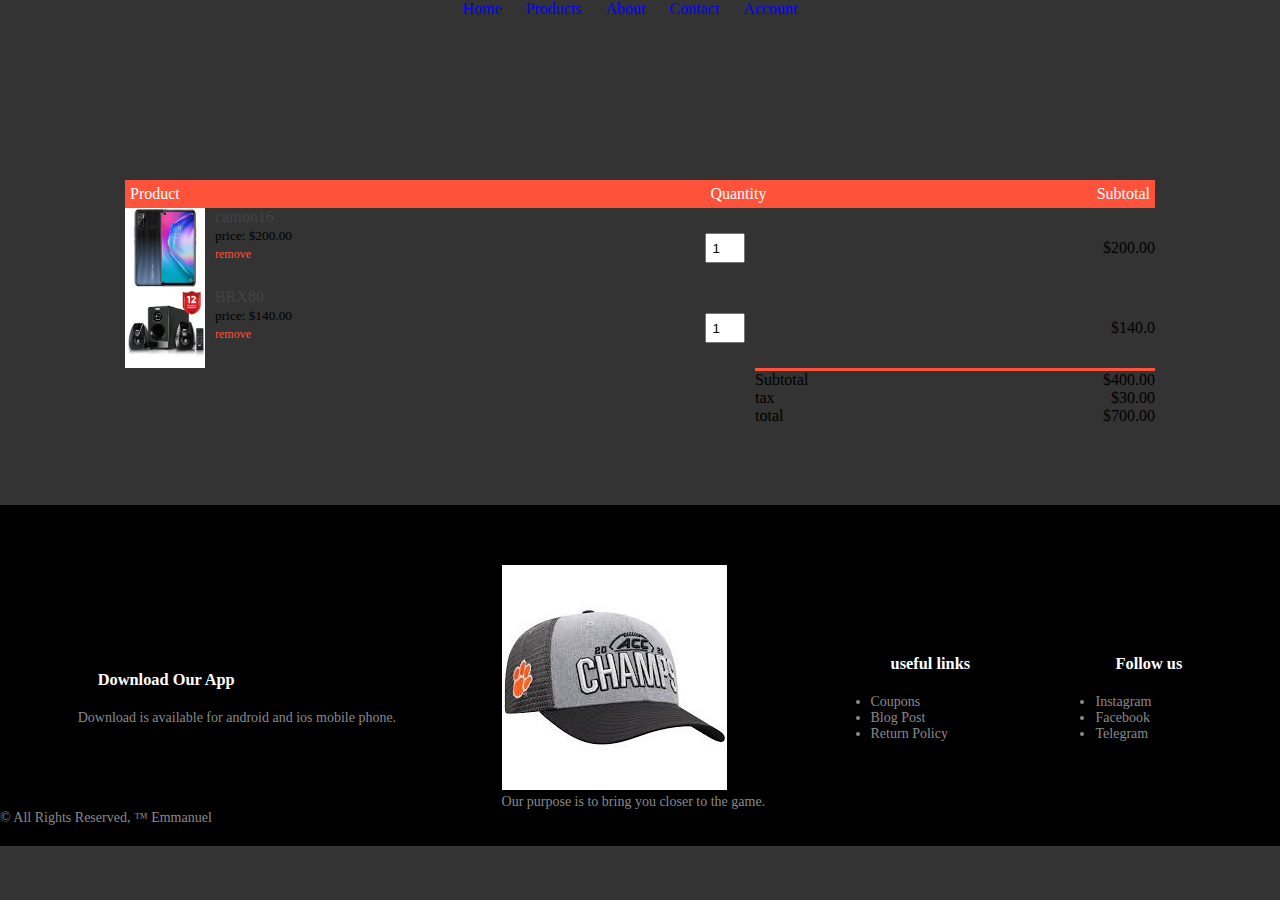
<file: milstone-main/milstone/cart.html>
<!DOCTYPE html>
<html lang="en">
<head>
    <meta charset="UTF-8">
    <meta http-equiv="X-UA-Compatible" content="IE=edge">
    <meta name="viewport" content="width=device-width, initial-scale=1.0">
    <link rel="stylesheet" href="style.css">
    <link rel="stylesheet" href="products.css" />
    <link rel="stylesheet" href="cart.css"/>
    <title>Document</title>
</head>
<body>
    <nav>
        <ul>
          <li><a href="index.html">Home</a></li>
          <li><a href="products.html">Products</a></li>
          <li><a href="">About<a></li>
          <li><a href="">Contact</a></li>
          <li><a href="">Account</a></li>
      </ul>
    </nav>
    <div class="small-container cart-page">
        <table>
            <tr>
                <th>Product</th>
                <th>Quantity</th>
                <th>Subtotal</th>
            </tr>
            <tr>
                <td>
                    <div class="cart-info">
                        <img src="images\camon16.jpg" alt="image">
                        <div>
                            <p>
                                camon16
                            </p>
                            <small>
                                price: $200.00
                            </small>
                            <br>
                            <a href="">remove</a>
                        </div>
                    </div>
                </td>
                <td><input type="number" value="1"></td>
                <td>$200.00</td>
            </tr>
            <tr>
                <td>
                    <div class="cart-info">
                        <img src="images\woffer2.jpg" alt="image">
                        <div>
                            <p>
                                BRX80
                            </p>
                            <small>
                                price: $140.00
                            </small>
                            <br>
                            <a href="">remove</a>
                        </div>
                    </div>
                </td>
                <td><input type="number" value="1"></td>
                <td>$140.0</td>
            </tr>
        </table>

        <div class="total-price">
            <table>
                <tr>
                    <td>
                        Subtotal
                    </td>
                    <td>
                        $400.00
                    </td>
                </tr>
                <tr>
                    <td>
                        tax
                    </td>
                    <td>
                        $30.00
                    </td>
                    
                </tr>
                <tr>
                    <td>total</td>
                    <td>$700.00</td>
                </tr>
            </table>
        </div>




    </div>
<!--footer--> 
<div class="footer">
    <div class="container">
        <div class="row">
            <div class="footer-col-1">
                <h3>Download Our App</h3>
                <p>Download is available for android and ios mobile phone.</p>
            </div>
            <div class="footer-col-2">
                <img src=".\images\images.jpg">
                <p>Our purpose is to bring you closer to the game.</p>
        </div>
        <div class="footer-col-3">
            <h3>useful links</h3>
            <ul>
                <li>Coupons</li>
                <li>Blog Post</li>
                <li>Return Policy</li>
            </ul>
        </div>
        <div class="footer-col-4">
            <h3>Follow us</h3>
            <ul>
                <li>Instagram</li>
                <li>Facebook</li>
                <li>Telegram</li>
            </ul>
        </div>
    </div>
</div>

</body>
<footer>
    &copy; All Rights Reserved, &trade; Emmanuel
  </footer>
    </nav>
</body>
</html>
</file>
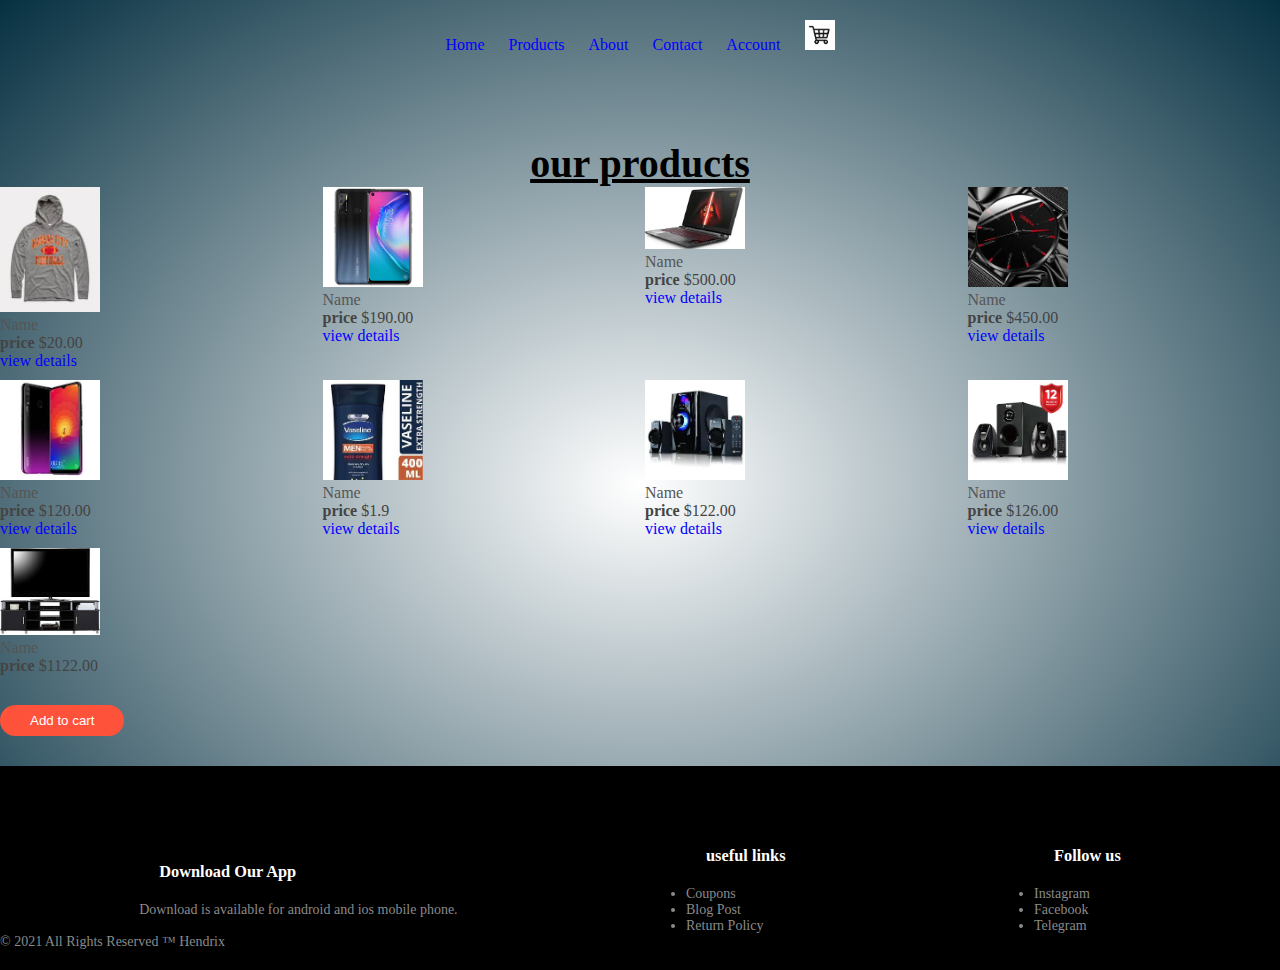
<file: milstone-main/milstone/products.html>
<!DOCTYPE html>
<html lang="en">
  <head>
    <meta charset="UTF-8" />
    <meta http-equiv="X-UA-Compatible" content="IE=edge" />
    <meta name="viewport" content="width=device-width, initial-scale=1.0" />
    <link rel="stylesheet" href="products.css" />
    <link rel="stylesheet" href="style.css" />
    <title>products</title>
  </head>
  <body>
    <div class="header">
      <div class="container">
          <div class="navbar">
              
              <nav>
                  <ul>
                      <li><a href="index.html">Home</a></li>
                      <li><a href="products.html">Products</a></li>
                      <li><a href="">About<a></li>
                      <li><a href="">Contact</a></li>
                      <li><a href="">Account</a></li>
                  </ul>
                  <a href="cart.html">
                    <img src=".\images\cart.jpg" width="30px" height="30px">
                </a>
              </nav>
              <!--<a href="cart.html">
                  <img src=".\images\cart.jpg" width="30px" height="30px">
              </a>-->
              
          </div>
      </div>
    <h1 id="our"><u> our products</u></h1>
    <div id="info">
      <!--iteam1-->
      <div class="img">
        <img src="./images/jamper.png" alt="item 1" />
        <div class="img-desc">
          <h4>Name</h4>
          <p><b> price </b> $20.00</p>
          <div class="view">
            <p><a href="details.html">view details</a></p>
          </div>
        </div>
      </div>
      <!--end1-->
      <!--item2-->
      <div class="img">
        <img src=".\images\camon16.jpg" alt="item 2" />
        <div class="img-desc">
          <h4>Name</h4>
          <p><b> price </b> $190.00</p>
          <div class="view">
            <p><a href="details.html">view details</a></p>
          </div>
        </div>
      </div>
      <!--end2-->
      <!--item3-->
      <div class="img">
        <img src=".\images\gamming.jpg" alt="item 3" />
        <div class="img-desc">
          <h4>Name</h4>
          <p><b> price </b> $500.00</p>
          <div class="view">
            <p><a href="details.html">view details</a></p>
          </div>
        </div>
      </div>
      <!--end3-->
      <!--item4-->
      <div class="img">
        <img src=".\images\geneva.jpg" alt="item 4" />
        <div class="img-desc">
          <h4>Name</h4>
          <p><b> price </b> $450.00</p>
          <div class="view">
            <p><a href="details.html">view details</a></p>
          </div>
        </div>
      </div>
      <!--end4-->
      <!--item5-->
      <div class="img">
        <img src=".\images\spark4.jpg" alt="item 5" />
        <div class="img-desc">
          <h4>Name</h4>
          <p><b> price </b> $120.00</p>
          <div class="view">
            <p><a href="details.html">view details</a></p>
          </div>
        </div>
      </div>
      <!--end5-->
      <!--item6-->
      <div class="img">
        <img src=".\images\vaselin.jpg" alt="item 6" />
        <div class="img-desc">
          <h4>Name</h4>
          <p><b> price </b> $1.9</p>
          <div class="view">
            <p><a href="details.html">view details</a></p>
          </div>
        </div>
      </div>
      <!--<p>jdnkcbkdxcbkxdjksdnksjndzj</p>-->
      <!--end6-->
      <!--item7-->
      <div class="img">
        <img src=".\images\woffer.jpg" alt="item 6" />
        <div class="img-desc">
          <h4>Name</h4>
          <p><b> price </b> $122.00</p>
          <div class="view">
            <p><a href="details.html">view details</a></p>
          </div>
        </div>
      </div>
      <!--end7-->
      <!--item8-->
      <div class="img">
        <img src=".\images\woffer2.jpg" alt="item 6" />
        <div class="img-desc">
          <h4>Name</h4>
          <p><b> price </b> $126.00</p>
          <div class="view">
            <p><a href="details.html">view details</a></p>
          </div>
        </div>
      </div>
      <!--end8-->
      <!--item9-->
      <div class="img">
        <img src=".\images\tv.jpg" alt="item 6" />
        <div class="img-desc">
          <h4>Name</h4>
          <p><b> price </b> $1122.00</p>
          <div>
            <div class="col-6">
              <button class="ml-auto btn bg-primary">Add to cart</button>
            </div>
          </div>
        </div>
      </div>
      <!--end9-->
    </div>
    <!--footer-->
    <div class="footer">
        <div class="container">
            <div class="row">
                <div class="footer-col-1">
                    <h3>Download Our App</h3>
                    <p>Download is available for android and ios mobile phone.</p>
                </div>
            <div class="footer-col-3">
                <h3>useful links</h3>
                <ul>
                    <li>Coupons</li>
                    <li>Blog Post</li>
                    <li>Return Policy</li>
                </ul>
            </div>
            <div class="footer-col-4">
                <h3>Follow us</h3>
                <ul>
                    <li>Instagram</li>
                    <li>Facebook</li>
                    <li>Telegram</li>
                </ul>
            </div>
        </div>
    </div>
    
    </body>
    <footer>
        &copy; 2021 All Rights Reserved &trade; Hendrix
      </footer> 
  </body>
</html>
</file>
<file: milstone-main/milstone/style.css>
* {
  margin: 0;
  padding: 0;
  box-sizing: border-box;
}
body {
  font-family: "Patrick Hand", cursive;
}
.navbar {
  display: flex;
  align-items: center;
  padding: 20px;
}
nav {
  flex: 1;
  text-align: center;
}
nav ul {
  display: inline-block;
  list-style-type: none;
}
nav ul li {
  display: inline-block;
  margin-right: 20px;
}
nav ul li a:hover {
  color: #fff;
}
.header .container .navbar a img {
  border: 2px;
}
a {
  text-decoration: none;
  color: #444;
}
p {
  color: #444;
}
.container {
  max-width: 1300px;
  margin: auto;
  padding-left: 25px;
  padding-right: 25px;
}
.row {
  display: flex;
  align-items: center;
  flex-wrap: wrap;
  justify-content: space-around;
}
.col-2 {
  flex-basis: 50%;
  min-width: 300px;
}
.col-2 img {
  max-width: 100%;
  padding: 50px 0;
}
.col-2 h1 {
  font-size: 50px;
  line-height: 60px;
  margin: 25px 0;
}
.btn {
  display: inline-block;
  background: #ff523b;
  color: #fff;
  padding: 8px 30px;
  margin: 30px 0;
  border-radius: 30px;
  transition: background 0.5s;
}
.btn:hover {
  background: #563434;
}
.header {
  background: radial-gradient(#fff, #063041);
}
header .row {
  margin-top: 70px;
}
.categories {
  margin: 70px 0;
}
.col-3 {
  flex-basis: 30%;
  min-width: 250px;
  margin-bottom: 30px;
}
.col-3 img {
  width: 100%;
}

.small-container {
  max-width: 1080px;
  margin: auto;
  padding-left: 25px;
  padding-right: 25px;
}
.col-4 {
  flex-basis: 25%;
  padding: 10px;
  min-width: 200px;
  margin-bottom: 50px;
}
.col-4 img {
  width: 100%;
}
.title {
  text-align: center;
  margin: 0 auto 80px;
  position: relative;
  line-height: 60px;
  color: #555;
}
.title::after {
  content: "";
  background: #ff523b;
  width: 80px;
  height: 5px;
  border-radius: 5px;
  position: absolute;
  bottom: 0;
  left: 50%;
  transform: translateX(-50%);
}
h4 {
  color: #555;
  font-weight: normal;
}
.col-4 p {
  font-size: 14px;
}
/*---------footer----------*/
.footer {
  background: #000;
  color: #8a8a8a;
  font-size: 14px;
  padding: 60px 0 20px;
}
.footer p {
  color: #8a8a8a;
}
.footer h3 {
  color: #fff;
  margin: 20px;
}
</file>
<file: milstone-main/milstone/products.css>
body {
  background-color: #333;
  font-family: cursive;
}
#our {
  text-align: center;
  font-size: 40px;
}
nav {
  height: 100px;
}
nav ul li a {
  color: blue;
}
#info {
  display: grid;
  grid-template-columns: repeat(auto-fit, minmax(300px, 1fr));
  grid-column-gap: 10px;
  grid-row-gap: 10px;
}
#info img {
  width: 100px;
}
#info img:hover {
  border-top-left-radius: 50px;
}
.img {
  box-sizing: border-box;
  box-shadow: (12px, 10px, 12px rgb(0, 0, 0.5));
}
.img:hover {
  box-shadow: none;
  background-color: #fff;
  /*border-bottom-left-radius: 50px;*/
  /*border-top-left-radius: 50px;*/
}
.view a {
  color: blue;
}
button {
  padding: 10px;
  background: rgb(0, 0, 0.5);
  color: #fff;
  border: none;
  box-shadow: (12px, 10px, 12px rgb(0, 0, 0.5));
}
</file>
<file: milstone-main/milstone/cart.css>
.cart-page {
  margin: 80px auto;
}
table {
  width: 100%;
  border-collapse: collapse;
}
.cart-info {
  display: flex;
  flex-wrap: wrap;
}
th {
  text-align: left;
  padding: 5px;
  color: #fff;
  background: #ff523b;
  font-weight: normal;
}
td {
  padding: 10px, 5px;
}
td input {
  width: 40px;
  height: 30px;
  padding: 5px;
}
td a {
  color: #ff523b;
  font-size: 12px;
}
td img {
  width: 80px;
  height: 80px;
  margin-right: 10px; /*it spaced the lines*/
}
.total-price {
  display: flex;
  justify-content: flex-end;
}
.total-price table {
  border-top: 3px solid #ff523b;
  width: 100%;
  max-width: 400px;
}
td:last-child {
  text-align: right;
}
th:last-child {
  text-align: right;
}
</file>
